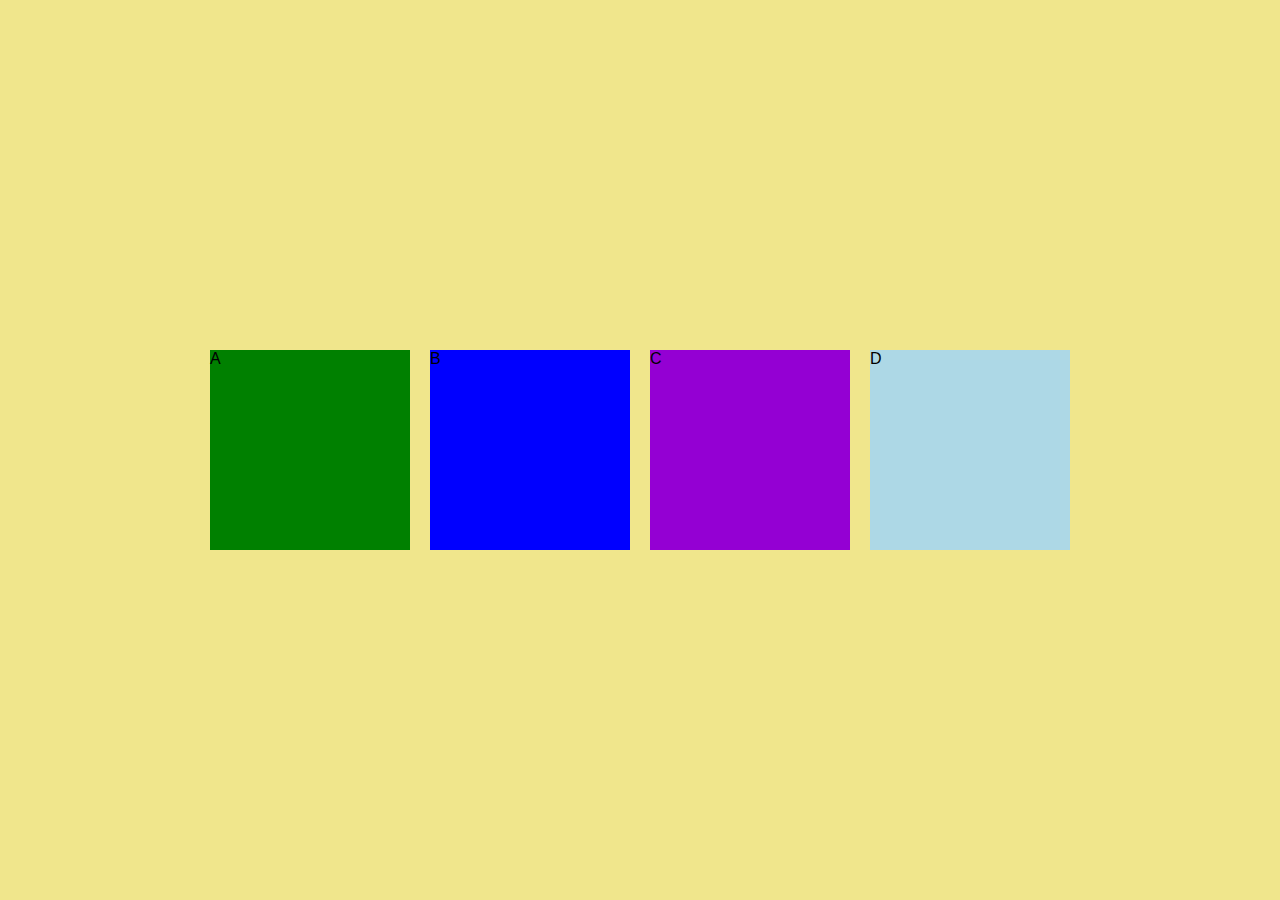
<file: index.html>
<!DOCTYPE html>
<html lang="en">
<head>
    <meta charset="UTF-8">
    <meta http-equiv="X-UA-Compatible" content="IE=edge">
    <meta name="viewport" content="width=device-width, initial-scale=1.0">
    <title>Clase 1</title>
    <link rel="stylesheet" href="estilo.css">
</head>
<body>
    <div>
        <!-- <p class="miclase">Lorem, ipsum dolor sit amet consectetur adipisicing elit. Eligendi et sed quos vel molestiae veniam eaque, quis, necessitatibus sequi iure voluptatum quia nisi amet magnam non veritatis unde modi corporis.
            <p class="miclase2">holaaaaaaaaaaaa</p>
        </p>
        <p class="miclase2">Hola Mudno</p> -->
        <!-- <div class="miclase">hola</div>
        <div class="miclase2">mundo</div> -->
        
        <div class="contenedor">
            <div class="caja1">A</div>
            <div class="caja2">B</div>
            <div class="caja3">C</div>
            <div class="caja4">D</div>
        </div>
    </div>
</body>
</html>
</file>
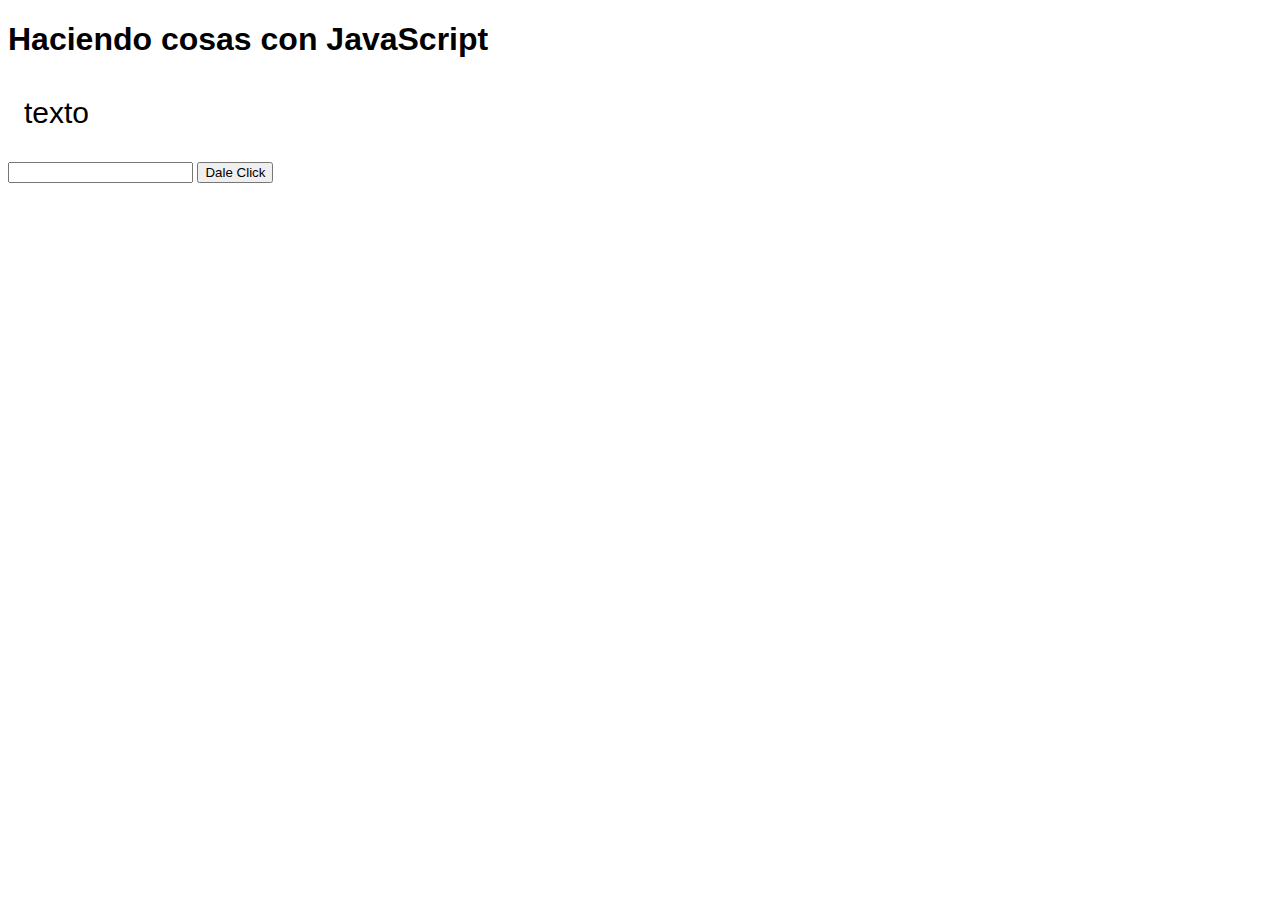
<file: javascript.html>
<!DOCTYPE html>
<html lang="en">
<head>
    <meta charset="UTF-8">
    <meta http-equiv="X-UA-Compatible" content="IE=edge">
    <meta name="viewport" content="width=device-width, initial-scale=1.0">
    <title>JavaScript</title>
    <style>
        *{
            font-family: Arial, Helvetica, sans-serif;
        }
        div{
            padding: 1rem;
            font-size: 30px;
            margin-bottom: 1rem;
        }
        /* .sombreado{
            background-color: grey;
        } */
        .exito{
            background-color: green;
        }
        .falla{
            background-color: red;
        }
    </style>
</head>
<body>
    <h1>Haciendo cosas con JavaScript</h1>

    <div id="contenedor" class="">
        texto

    </div>
    <input type="text" name="" id="input">
    <button id="botoncito">Dale Click</button>




    <script src="js/index.js"></script>
</body>
</html>
</file>
<file: estilo.css>
/* div{
    background-color: red;
} */
.miclase{
    background-color: red;
}
.miclase::before{
    content: 'jelouu';
    color: white;
    background-color: blue;
}
.miclase::after{
    background-color: gray;
    content: 'aloou';
    color: green;

} 
.miclase2{
    background-color: blue;
} 
/* .miclase.miclase2{
    background-color: aqua;
} */

/* clase 2 13/09/2022 */
*{
    margin: 0;
    padding: 0;
    font-family: Arial, Helvetica, sans-serif;
    box-sizing: border-box;
}
.contenedor{

    width: 100vw;
    height: 100vh;
    display: flex;
    align-items: center;
    flex-direction: row;
    justify-content: center;
    background-color: khaki;
    gap: 20px;
    
}
.contenedor div{
    /* display: inline-block; */
    width: 200px;
    height: 200px;
}
.caja1{

    background-color: green;
    
}
.caja1:hover{
    transition: all 1s ease-in;
    transform: translate(200px) rotate(20deg) scale(1.5);
    background-color: aqua;
    text-align: center;
}
.caja2{
    background-color: blue;
}
.caja2:hover{
    transition: all 1s ease-in;
    transform: rotate(360deg) scale(3);
    width: 1920px;
    height: 100%;
}
.caja3:hover{
    transition: all 1s ease-in;
    transform: rotate(360deg) scale(3);
    width: 1920px;
    height: 100%;
}
.caja4:hover{
    transition: all 1s ease-in;
    transform: rotate(360deg) scale(3);
    width: 1920px;
    height: 100%;
}
.caja3{
    background-color: darkviolet;

}
.caja4{
    background-color: lightblue;
}

@media (max-width:768px){
    .contenedor{

        background-color: red;

        
    }
}
@media (max-width:480px){
    .contenedor{
        background-color: pink;
        flex-direction: column;
    }
    .caja3{
        display: none;
    
    }
}
</file>
